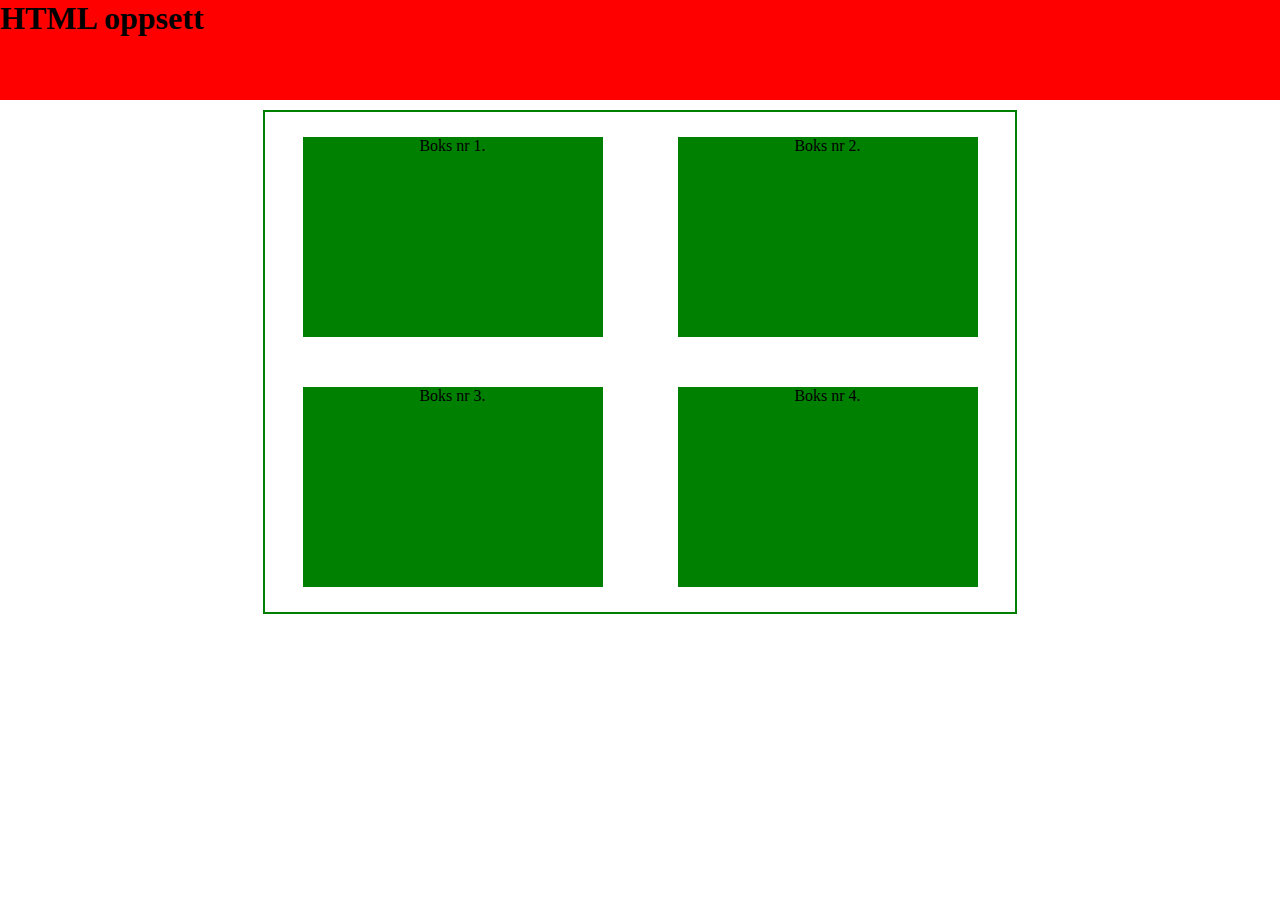
<file: Html css/HTML nr4/index.html>
<!DOCTYPE html>
<head>

  <title>oppgave</title>

  <link rel="stylesheet" href="main.css">
</head>
<body>
  <header>
    <h1>HTML oppsett</h1>
  </header>
  <main>
  <section>
    Boks nr 1.
  </section>
  <section>
    Boks nr 2.
  </section>
  <section>
    Boks nr 3.
  </section>
  <section>
    Boks nr 4.
  </section>
  </main>
</body>
</file>
<file: Html css/HTML nr4/main.css>
header h1 { 
  margin: 0px;
}

header {
  display: block;
  background-color: red;
  height: 100px;
  width: 100%;
  margin-bottom: 10px;
}

head{ 
  margin: 0px;
}

body {
  margin: 0px;
}

main {
  border-style: solid; 
  border-width: 2px;
  border-color: green;
  width: 750px;
  height: 500px;
  margin: auto;
  display: flex;
  justify-content: space-around;
  flex-wrap: wrap;
}

section {
  height: 200px;
  width: 300px;
  background-color: green;
  margin: auto;
  float: left;
  text-align: center;
}
</file>
